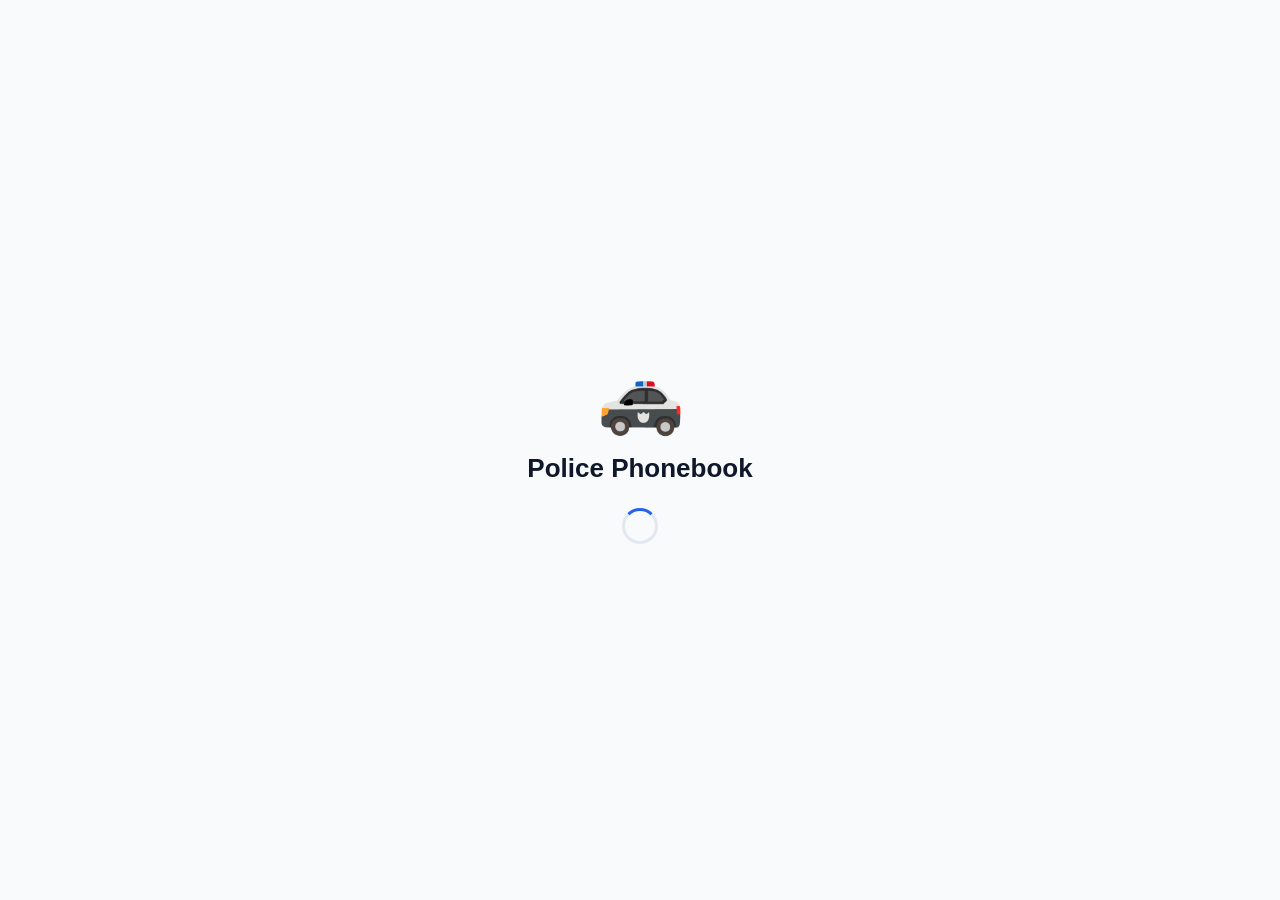
<file: webapp/splash.html>
<!DOCTYPE html>
<html lang="bn">
<head>
    <meta charset="UTF-8">
    <meta name="viewport" content="width=device-width, initial-scale=1.0">
    <title>Police Phonebook</title>
    <style>
        * {
            margin: 0;
            padding: 0;
            box-sizing: border-box;
            font-family: 'Hind Siliguri', -apple-system, sans-serif;
        }

        body {
            background-color: #f8fafc;
            height: 100vh;
            display: flex;
            align-items: center;
            justify-content: center;
            overflow: hidden;
        }

        .splash-container {
            text-align: center;
            animation: fadeIn 0.8s ease-in-out;
        }

        .splash-icon {
            font-size: 70px;
            margin-bottom: 15px;
            animation: pop 0.6s cubic-bezier(0.175, 0.885, 0.32, 1.275);
        }

        .splash-title {
            font-size: 26px;
            font-weight: 700;
            color: #0f172a;
            margin-bottom: 24px;
        }

        .spinner {
            width: 36px;
            height: 36px;
            border: 3px solid #e2e8f0;
            border-top: 3px solid #2563eb;
            border-radius: 50%;
            margin: 0 auto;
            animation: spin 1s linear infinite;
        }

        @keyframes spin {
            0% { transform: rotate(0deg); }
            100% { transform: rotate(360deg); }
        }

        @keyframes pop {
            0% { transform: scale(0); }
            100% { transform: scale(1); }
        }

        @keyframes fadeIn {
            from { opacity: 0; }
            to { opacity: 1; }
        }
    </style>
</head>
<body>

    <div class="splash-container">
        <div class="splash-icon">🚓</div>
        <h1 class="splash-title">Police Phonebook</h1>
        <div class="spinner"></div>
    </div>

    <script>
        // ২ সেকেন্ড (2000ms) পর আসল ফাইল index.html এ চলে যাবে
        setTimeout(() => {
            window.location.href = "index.html"; 
        }, 2000);
    </script>
</body>
</html>
</file>
